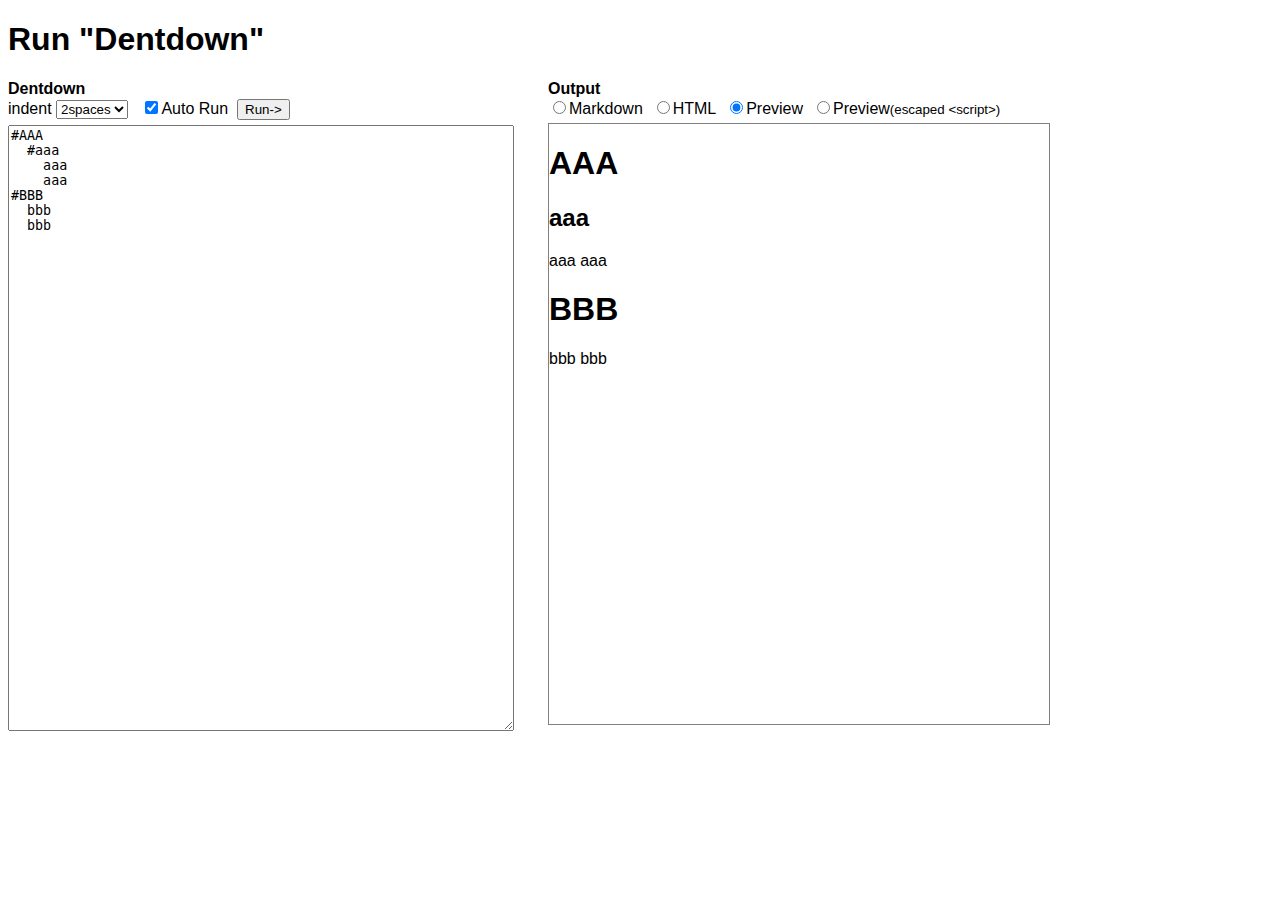
<file: demo/index.html>
<!DOCTYPE html>
<html>
<head>
  <meta charset="utf-8" />
  <title>run</title>
    <!-- css -->
    <link rel="stylesheet" type="text/css" href="styles.css">
    <!-- lib(core) -->
    <script src="../lib/Showdown.min.js"></script>
    <script src="../dentdown.js"></script>
    <!-- lib(ui) -->
    <script src="../lib_ui/jquery-2.1.3.min.js"></script>
    <script src="../lib_ui/tabIndent.js"></script>
    <!-- main -->
    <script src="script.js"></script>
</head>


<body onLoad="onLoad()">
  <h1>Run "Dentdown"</h1>

  <!--
      src 
  -->
  <div id="src_div">
    <strong>Dentdown</strong><br>
    <!-- config -->
    indent
    <select name="indent_type">
      <option value="2spaces">2spaces</option>
      <option value="4spaces">4spaces</option>
      <option value="tab">tab</option>
    </select>&nbsp;&nbsp;
    <!-- run -->
    <input type="checkbox" id="auto_run" onClick="autoRun()" value="1" checked="checked">Auto Run&nbsp;
    <input type='button' value='Run->' onClick="run()">
    <!-- input area -->
    <textarea id="src_text"></textarea>
  </div>

  <!--
      dst
  -->
  <div id="dst_div">
    <strong>Output</strong><br>
    <!-- output type -->
    <input type="radio" name="dst_mode" onClick="chageDst('markdown','-'     )">Markdown&nbsp;
    <input type="radio" name="dst_mode" onClick="chageDst('html'    ,'-'     )">HTML&nbsp;
    <input type="radio" name="dst_mode" onClick="chageDst('preview' ,'-'     )" checked>Preview&nbsp;
    <input type="radio" name="dst_mode" onClick="chageDst('preview' ,'script')">Preview<small>(escaped &lt;script&gt;)</small>
<!--
    <input type="radio" name="dst_mode" onClick="chageDst('html'    ,'script')">HTML&nbsp;
    <input type="radio" name="dst_mode" onClick="chageDst('html'    ,'all'   )">HTML&nbsp;
    <input type="radio" name="dst_mode" onClick="chageDst('preview' ,'all'   )">Preview&nbsp;
--> 

    
 
<!-- output area -->
    <textarea id="dst_text" class="dst_result" readonly style="display:none" onClick="this.setSelectionRange(0, this.value.length)"></textarea>
    <div      id="dst_html" class="dst_result"></div>
  </div>

  <!--
      data
  -->
  <span style="display:none">
  <textarea id="initial_src">
#AAA
  #aaa
    aaa
    aaa
#BBB
  bbb
  bbb
  </textarea>
  </span>
</body>
</html>
</file>
<file: demo/styles.css>
body {
  font-family: arial;
}

#src_div {
  float: left;
  width: 500px;
}
#src_text {
  margin-top: 5px;
  width:  500px;
  height: 600px;
}
#dst_div {
  margin-left: 540px;
  width: 500px;
}
.dst_result {
  margin-top: 5px;
  width:  500px;
  height: 600px;
}
#dst_html {
  border: gray 1px solid;
}
</file>
